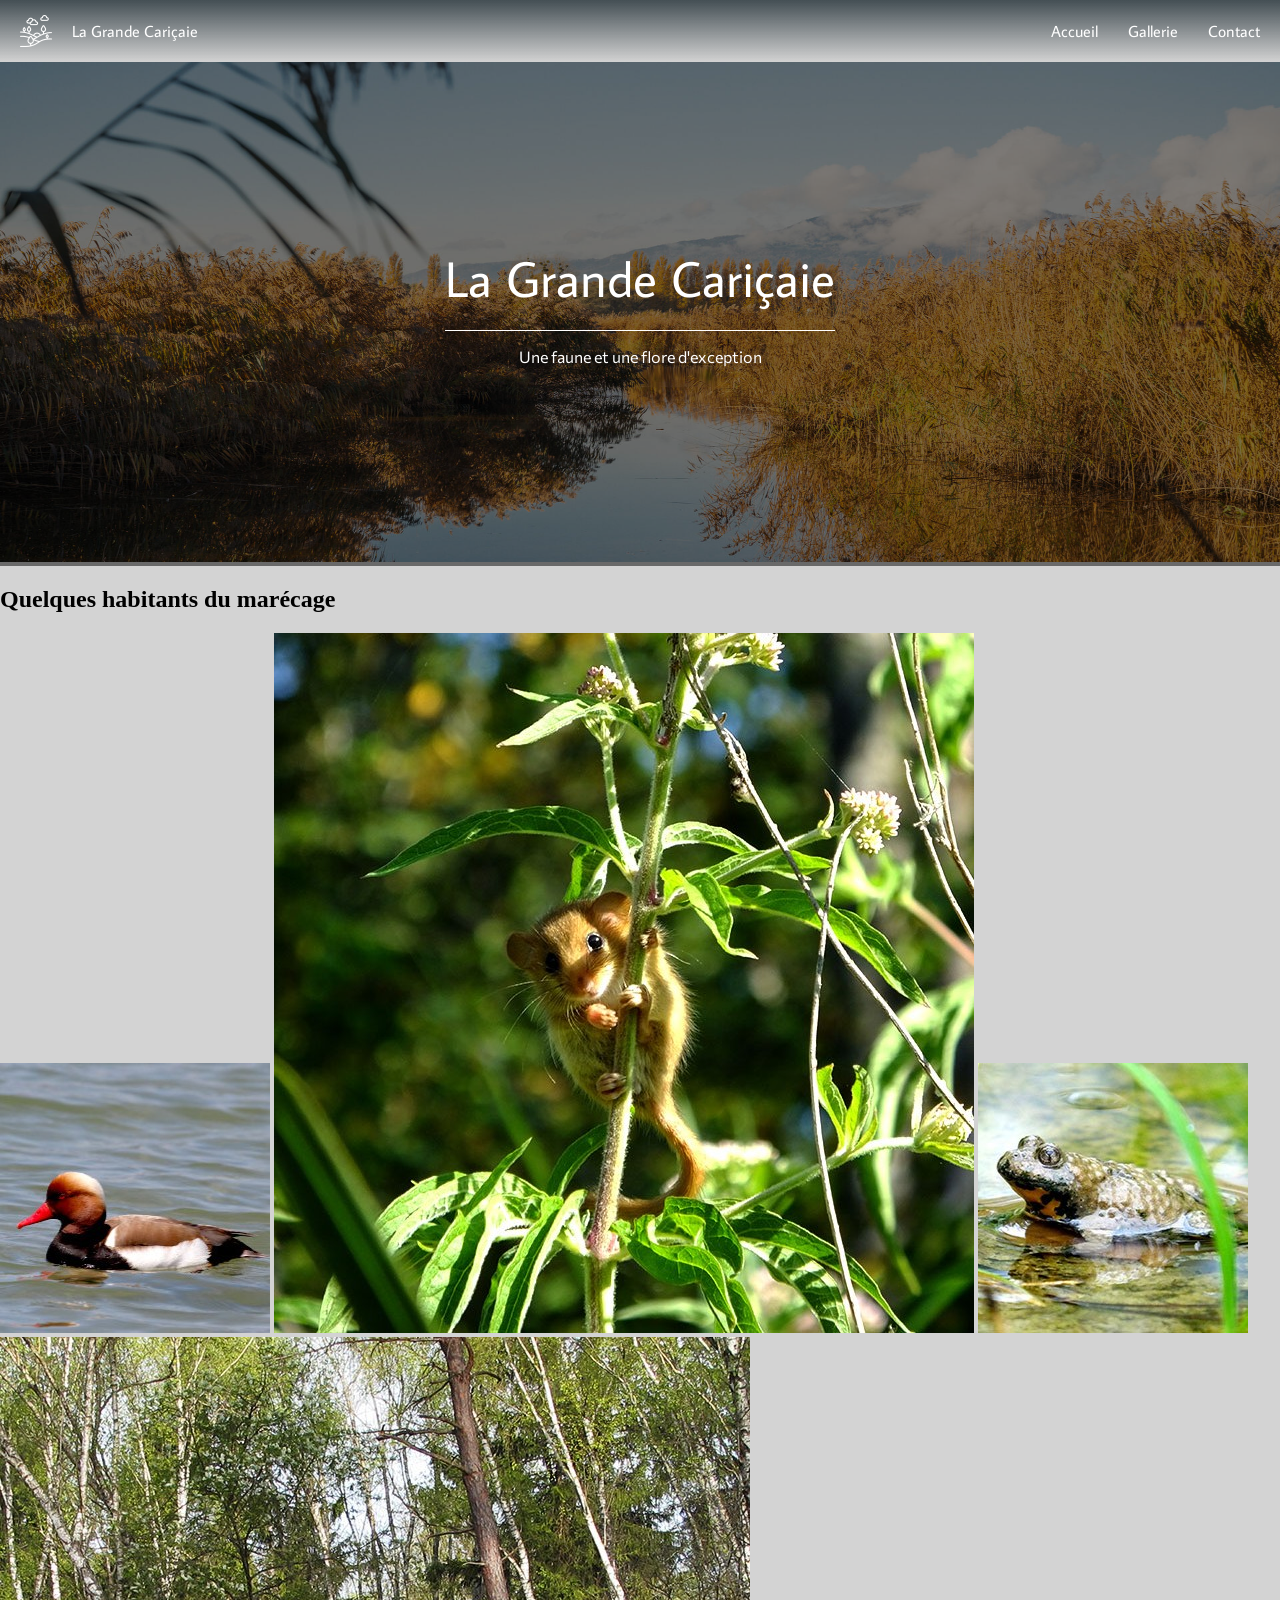
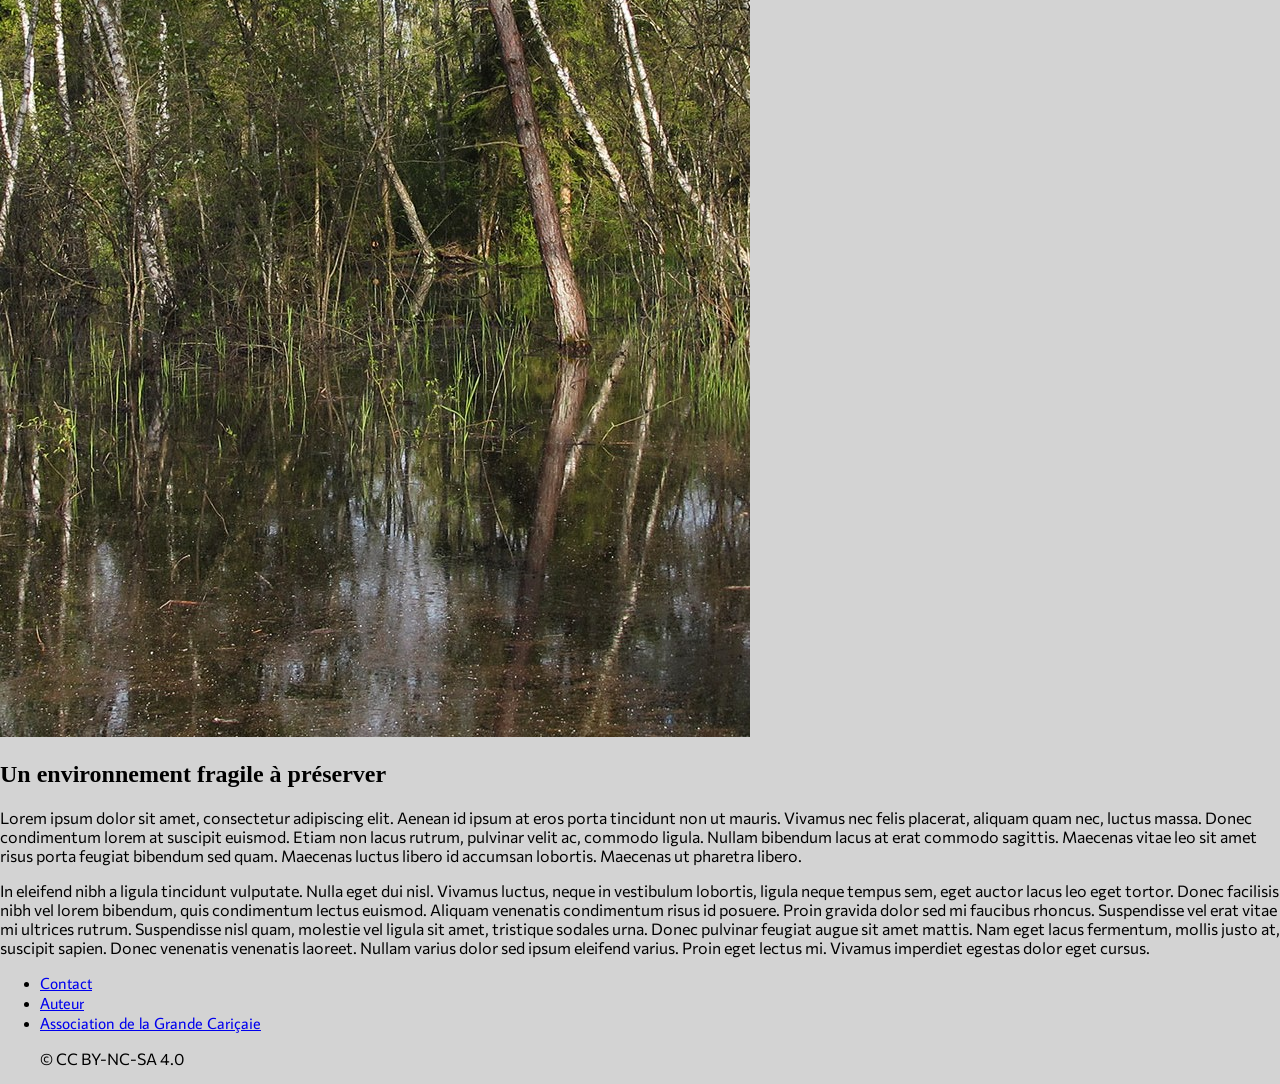
<file: src/index.html>
<!DOCTYPE html>
<html lang="fr">
<head>
    <meta charset="UTF-8">
    <meta name="viewport" content="width=device-width, initial-scale=1.0">
    <meta name="author" content="Clarisse Dias">
    <meta name="copyright" content="© CC BY-NC-SA 4.0">
    <title>Accueil - Grande Cariçaie</title>
    <link href="media/css/style.css" rel="stylesheet">
    <link rel="preconnect" href="https://fonts.googleapis.com">
    <link rel="preconnect" href="https://fonts.gstatic.com" crossorigin>
    <link href="https://fonts.googleapis.com/css2?family=Average+Sans&family=Commissioner:wght@100..900&display=swap" rel="stylesheet">
</head>
<body>
    <header>
        <nav>
            <a class="logo" href="index.html">
                <img src="media/img/logo.png" alt="logo-paysage">
                La Grande Cariçaie
            </a>
            <ul>
                <li>
                    <a href="index.html">Accueil</a>
                </li>
                <li>
                    <a href="gallerie.html">Gallerie</a>
                </li>
                <li>
                    <a href="contact.html">Contact</a>
                </li>
            </ul>
        </nav>
    </header>

    <main>
        <div class="banniere">
            <div class="banniere titre">
                <h1>La Grande Cariçaie</h1>
                <p>Une faune et une flore d'exception</p>
            </div>
            <img src="media/img/banniere.jpeg" alt="La-grande-caricaie">
        </div>
        <div class="section-image">
            <h2>Quelques habitants du marécage</h2>
            <div class="section-image animaux">
                <img src="media/img/nette-rousse.jpg" alt="Nette rousse">
                <img src="media/img/muscardin.jpg" alt="Muscardin">
                <img src="media/img/sonneur-ventre-jaune.jpg" alt="Sonneur au ventre jaune">
            </div>
        </div>
        <div class="section-texte">
            <img src="media/img/image_fond2.jpg" alt="le marais">
            <div class="paragraphe">
                <h2>Un environnement fragile à préserver</h2>
                <p>
                    Lorem ipsum dolor sit amet, consectetur adipiscing elit. 
                    Aenean id ipsum at eros porta tincidunt non ut mauris. 
                    Vivamus nec felis placerat, aliquam quam nec, luctus massa. 
                    Donec condimentum lorem at suscipit euismod. Etiam non lacus 
                    rutrum, pulvinar velit ac, commodo ligula. Nullam bibendum 
                    lacus at erat commodo sagittis. Maecenas vitae leo sit amet 
                    risus porta feugiat bibendum sed quam. Maecenas luctus libero id 
                    accumsan lobortis. Maecenas ut pharetra libero.
                </p>
                <p>
                    In eleifend nibh a ligula tincidunt vulputate. Nulla eget dui 
                    nisl. Vivamus luctus, neque in vestibulum lobortis, ligula 
                    neque tempus sem, eget auctor lacus leo eget tortor. Donec 
                    facilisis nibh vel lorem bibendum, quis condimentum lectus 
                    euismod. Aliquam venenatis condimentum risus id posuere. 
                    Proin gravida dolor sed mi faucibus rhoncus. Suspendisse vel 
                    erat vitae mi ultrices rutrum. Suspendisse nisl quam, molestie 
                    vel ligula sit amet, tristique sodales urna. Donec pulvinar 
                    feugiat augue sit amet mattis. Nam eget lacus fermentum, mollis 
                    justo at, suscipit sapien. Donec venenatis venenatis laoreet. 
                    Nullam varius dolor sed ipsum eleifend varius. Proin eget lectus 
                    mi. Vivamus imperdiet egestas dolor eget cursus.
                </p>
            </div>
        </div>
    </main>

    <footer>
        <ul>
            <li>
                <a href="contact.html">Contact</a>
            </li>
            <li>
                <a href="auteur.html">Auteur</a>
            </li>
            <li>
                <a href="https://grande-caricaie.ch/fr/accueil/">Association de la Grande Cariçaie</a>
            </li>
            <p>© CC BY-NC-SA 4.0</p>
        </ul>
    </footer>
</body>
</html>
</file>
<file: src/media/css/style.css>
body {
    background-color: lightgray;
    margin: 0;
}

a, h1 {
    font-family: "Average Sans", sans-serif;
}

p {
    font-family: "Commissioner", sans-serif;
}

header {
    background: linear-gradient(to bottom, rgba(52, 64, 70, 0.9) 0%, rgba(52, 64, 70, 0) 100%);
    padding: 5px 20px;
    position: sticky;
    top: 0;
    z-index: 10;
}

nav, nav a, nav ul {
    display: flex;
    align-items: center;
    justify-content: space-between;
}

nav a {
    text-decoration: none;
    color: white;
}

nav ul li {
    list-style-type: none;
    margin-right: 30px;
}

nav ul li:last-child {
    margin-right: 0;
}

.logo img {
    margin-right: 20px;
}

.banniere {
    position: relative;
}

.banniere .titre {
    position: absolute;
    width: 100%;
    height: 100%;
    background-color: rgba(0, 0, 0, 0.5);
    display: flex;
    flex-direction: column;
    justify-content: center;
    align-items: center;
}

.banniere img {
    width: 100%;
    max-height: 500px;
}

.banniere .titre h1 {
    color: white;
    font-size: 50px;
    font-weight: 100;
    border-bottom: 1px solid white;
    margin: 0;
    padding-bottom: 20px;
}

.banniere .titre p {
    color: white;
}
</file>
